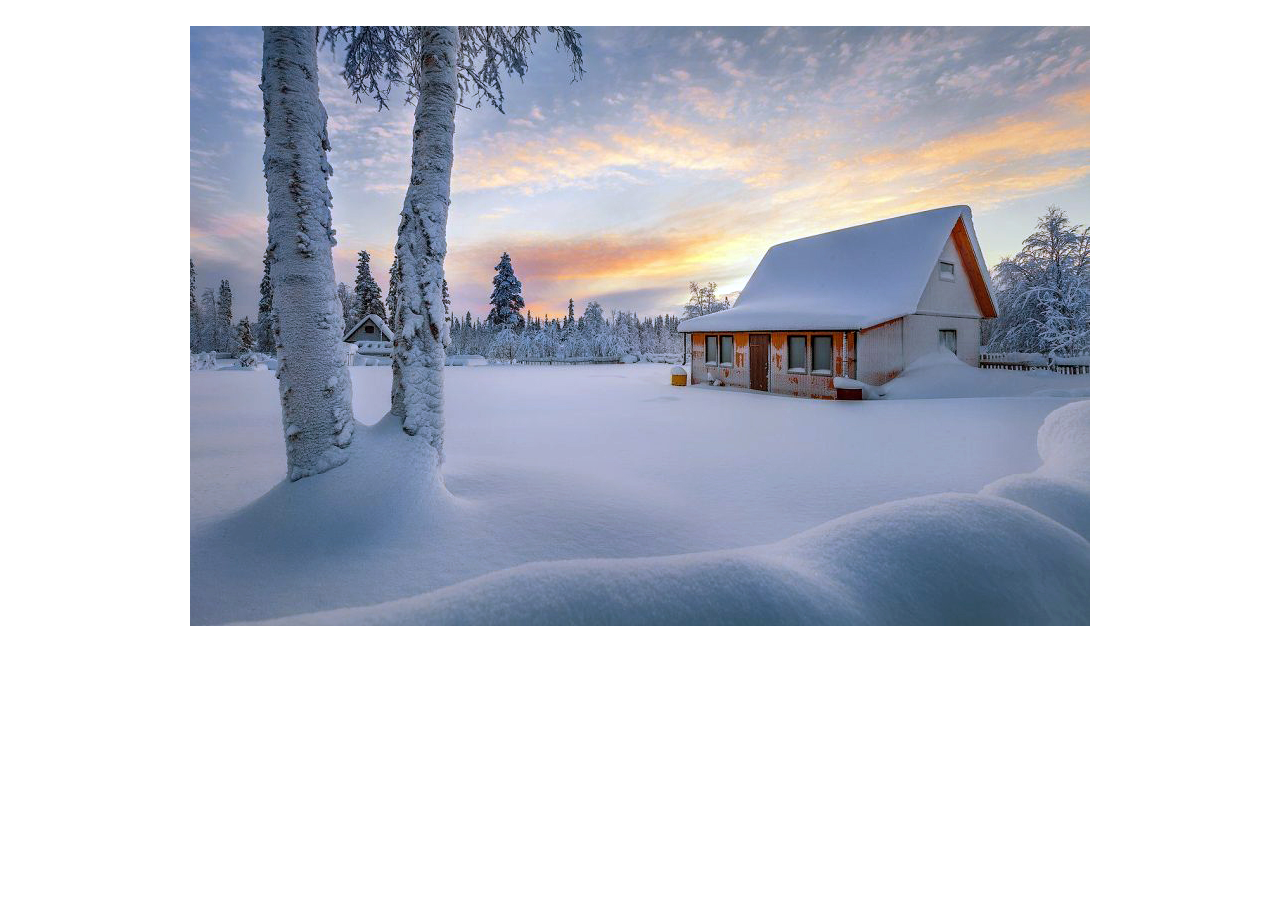
<file: slider auto/index.html>
<!DOCTYPE html>
<html lang="en">
<head>
    <meta charset="UTF-8">
    <meta name="viewport" content="width=device-width, initial-scale=1.0">
    <title>SLIDER</title>
    <link rel="stylesheet" href="style.css">
</head>
<body>
    <div class="container">
        <img src="img/1.jpg" id="image">
    </div>

    <!-- <div class="buttons">
        <button class="btn" onclick="previousimg()"> &#10232; <br> Previous</button>
        <button class="btn" onclick="nextimg()"> &#10233; <br> Next </button>
    </div> -->

    <script src="slider.js"></script>
</body>
</html>
</file>
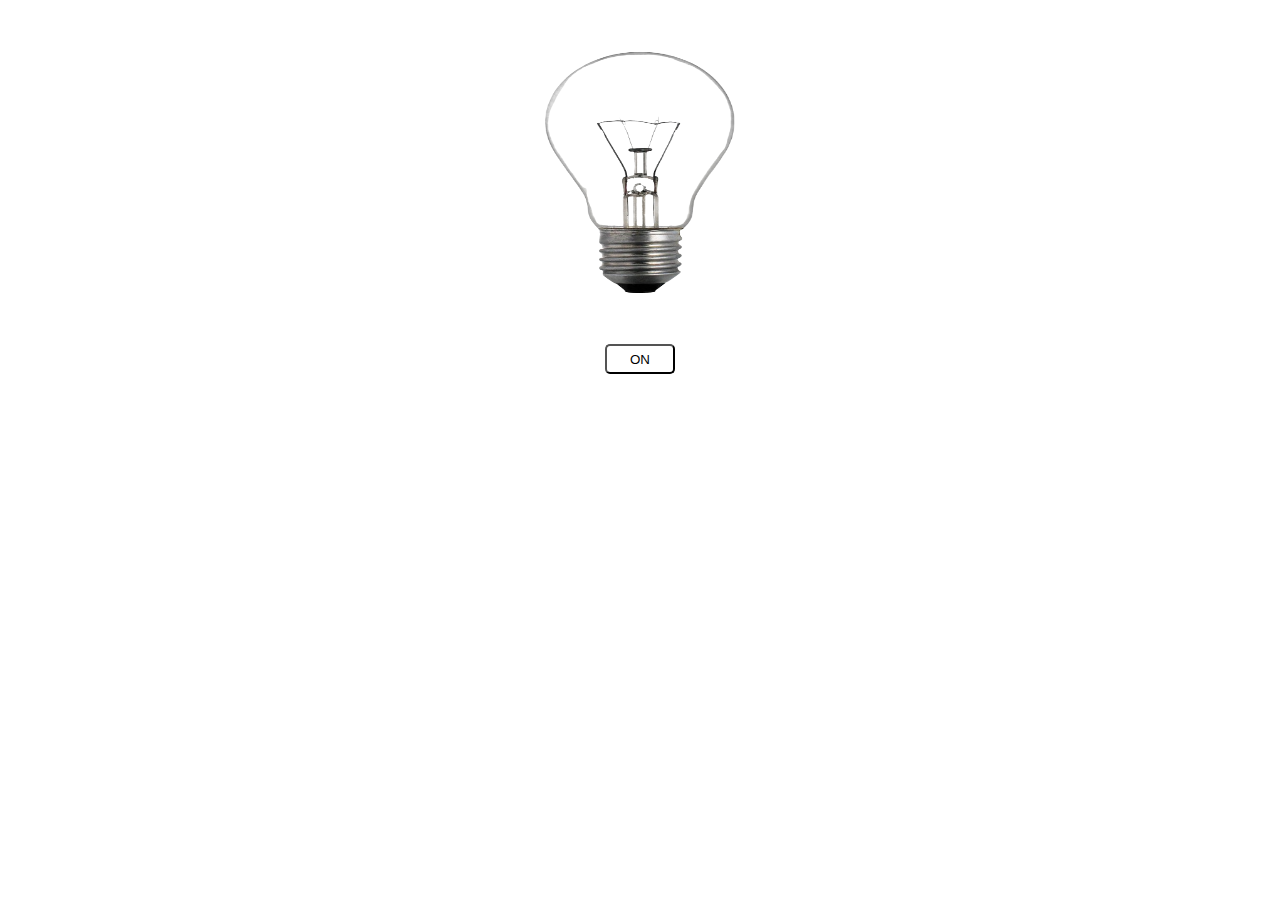
<file: bulb1switch.html>
<!DOCTYPE html>
<html lang="en">

<head>
    <meta charset="UTF-8">
    <meta name="viewport" content="width=device-width, initial-scale=1.0">
    <title>bulb</title>
    <style>
        .bulbc {
            display: flex;
            align-items: center;
            justify-content: center;
            margin: 20px;
        }
        #bulb{
            width: 15rem;
            height: 19rem;
        }
        #btnbulb{
            width: 70px;
            height: 30px;
            border-radius: 5px;
            background-color: white;
            transition: .3s;
        }
        #btnbulb:hover{
            background-color: black;
            color: white;
        }
    </style>
</head>

<body>
    <script src="bulb1switch.js" defer></script>
    <div class="main">
        <div class="bulbc"><img id="bulb" src="./img/offb.png" alt=""></div>
        <div class="bulbc"><button id="btnbulb" onclick="light()">ON</button></div>
    </div>
</body>

</html>
</file>
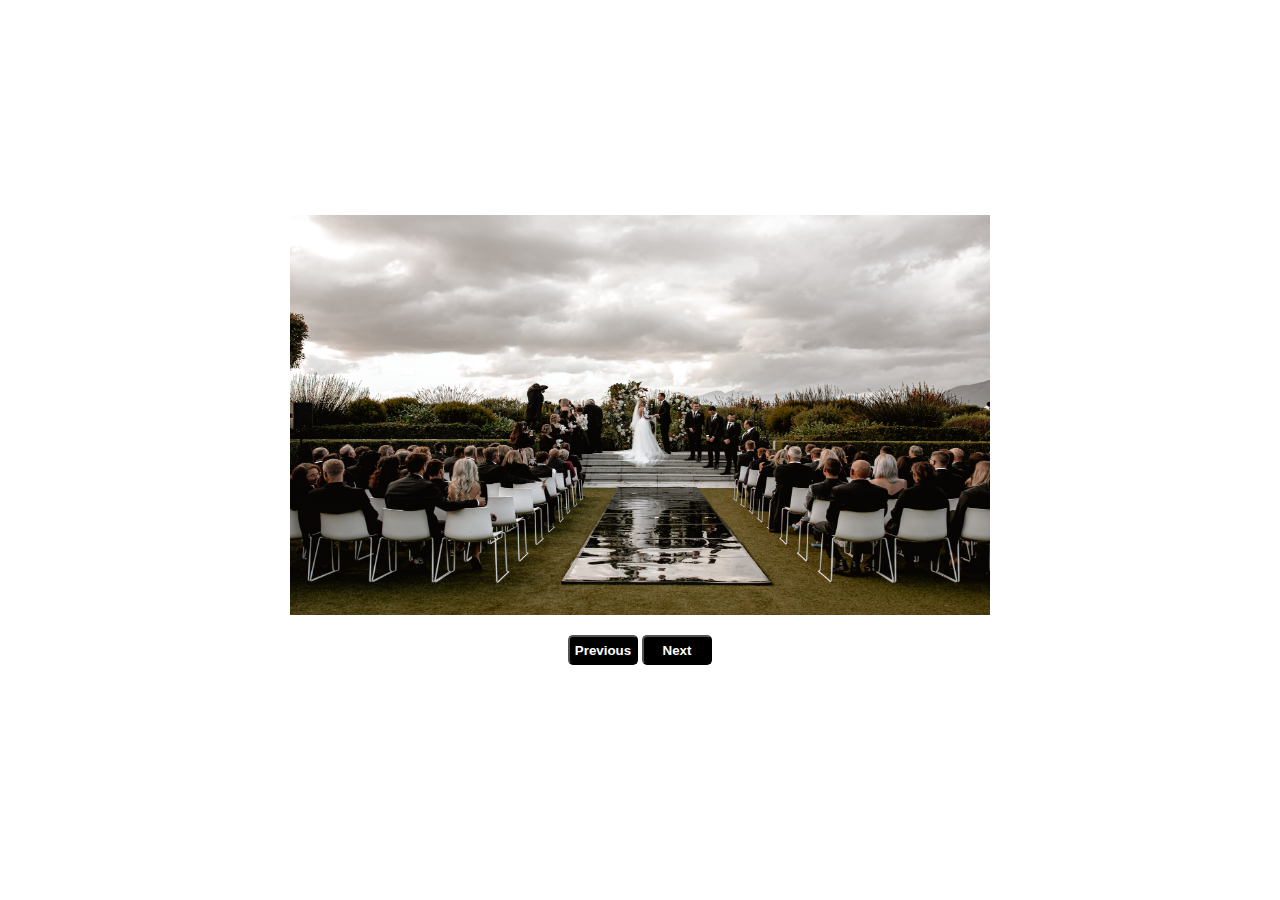
<file: butnslide.html>
<!DOCTYPE html>
<html lang="en">

<head>
    <meta charset="UTF-8">
    <meta name="viewport" content="width=device-width, initial-scale=1.0">
    <title>slider</title>
    <style>
        * {
            margin: 0;
            padding: 0;
        }

        .main {
            display: flex;
            flex-direction: column;
            align-items: center;
            justify-content: center;
            height: 100vh;

        }

        .img {
            display: flex;
            overflow: hidden;
            width: 700px;
            height: 400px;
        }

        .img img {
            display: none;
            width: 100%;
            height: 100%;
        }

        .img img.active {
            display: block;
        }

        .btnclass {
            margin: 20px;
        }

        #prevBtn {
            width: 70px;
            height: 30px;
            background-color: black;
            color: white;
            font-weight: bold;
            border-radius: 5px;
            cursor: pointer;
        }

        #nextBtn {
            width: 70px;
            height: 30px;
            background-color: black;
            color: white;
            font-weight: bold;
            border-radius: 5px;
            cursor: pointer;
        }

        #prevBtn:hover {
            background-color: white;
            color: black;
            transition: .3s;
        }

        #nextBtn:hover {
            background-color: white;
            color: black;
            transition: .3s;
        }
    </style>
</head>

<body>
    <div class="main">
        <div class="img">
            <img src="./img/hero1.jpg" alt="" class="active">
            <img src="./img/hero2.jpg" alt="">
            <img src="./img/hero3.jpg" alt="">
            <img src="./img/wedding.jpeg" alt="">
            <img src="./img/marriage.jpg" alt="">
        </div>
        <div class="btnclass">
            <button type="button" id="prevBtn">Previous</button>
            <button type="button" id="nextBtn">Next</button>
        </div>
    </div>
    <script src="butnslide.js" defer></script>
</body>

</html>
</file>
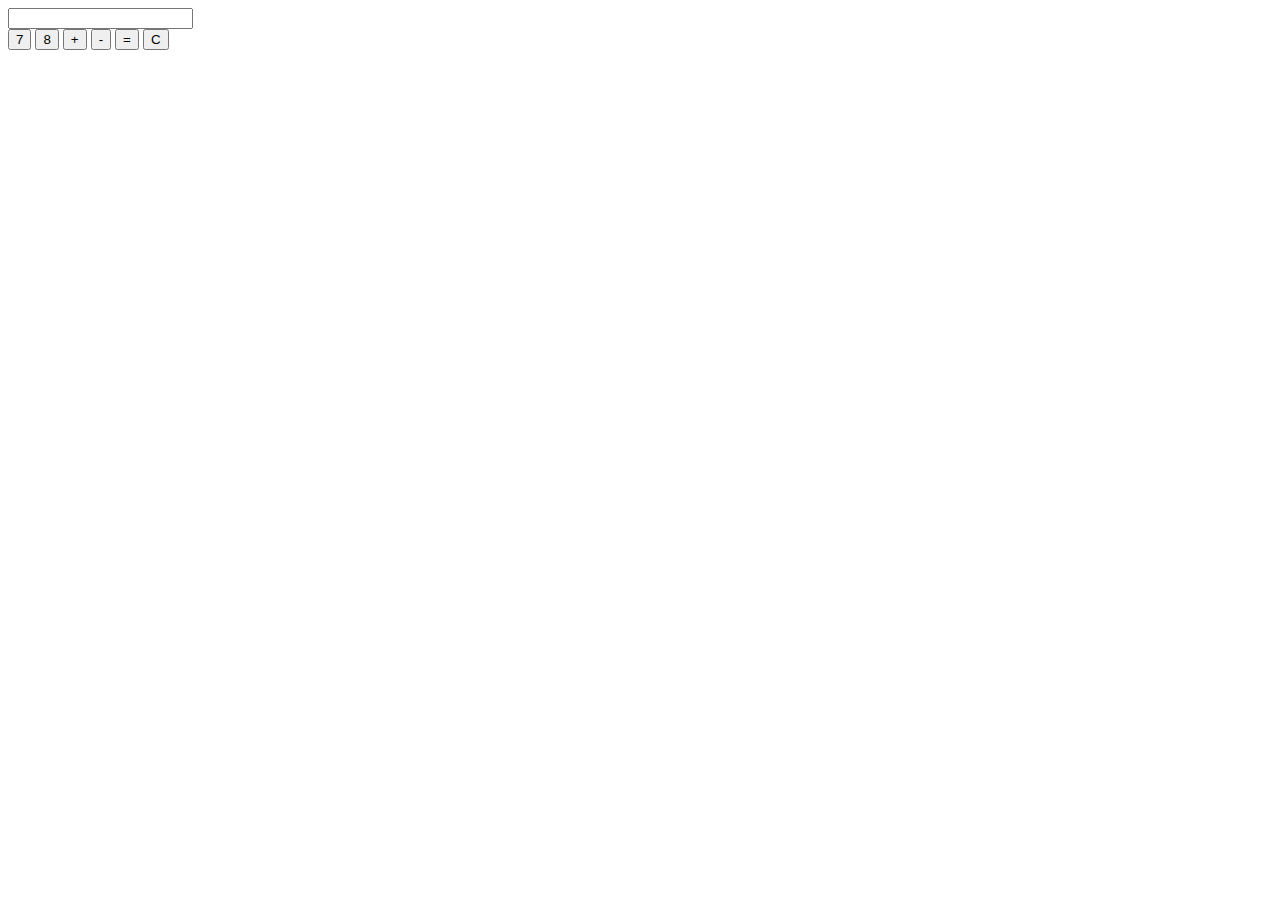
<file: cal.html>
<!DOCTYPE html>
<html lang="en">

<head>
    <meta charset="UTF-8">
    <meta name="viewport" content="width=device-width, initial-scale=1.0">
    <title>Simple Calculator</title>
    <style>
        /* Add your CSS styling here */
    </style>
</head>

<body>
    <input type="text" id="InputValue" readonly>
    <div class="calculator">
        <button onclick="fun('7')">7</button>
        <button onclick="fun('8')">8</button>
        <!-- Add other number buttons similarly -->
        <button onclick="op('+')">+</button>
        <button onclick="op('-')">-</button>
        <!-- Add other operator buttons similarly -->
        <button onclick="res()">=</button>
        <button onclick="del()">C</button>
    </div>

    <script>
        let fnum = ''; // Initialize fnum as an empty string
        let operator = '';

        function fun(val) {
            fnum += val; // Append the clicked value to fnum
            document.getElementById('InputValue').value = fnum;
        }

        function op(val) {
            num1 = parseFloat(fnum); // Convert fnum to a number
            operator = val;
            fnum = ''; // Clear fnum for the next input
        }

        function res() {
            num2 = parseFloat(fnum);
            let result;

            switch (operator) {
                case '+':
                    result = num1 + num2;
                    break;
                case '-':
                    result = num1 - num2;
                    break;
                case '*':
                    result = num1 * num2;
                    break;
                case '/':
                    result = num1 / num2;
                    break;
                default:
                    result = num2; // If no operator, return the current value
            }

            document.getElementById('InputValue').value = result;
            fnum = result.toString(); // Store the result for further calculations
        }

        function del() {
            fnum = ''; // Clear the input
            document.getElementById('InputValue').value = '';
        }
    </script>
</body>

</html>
</file>
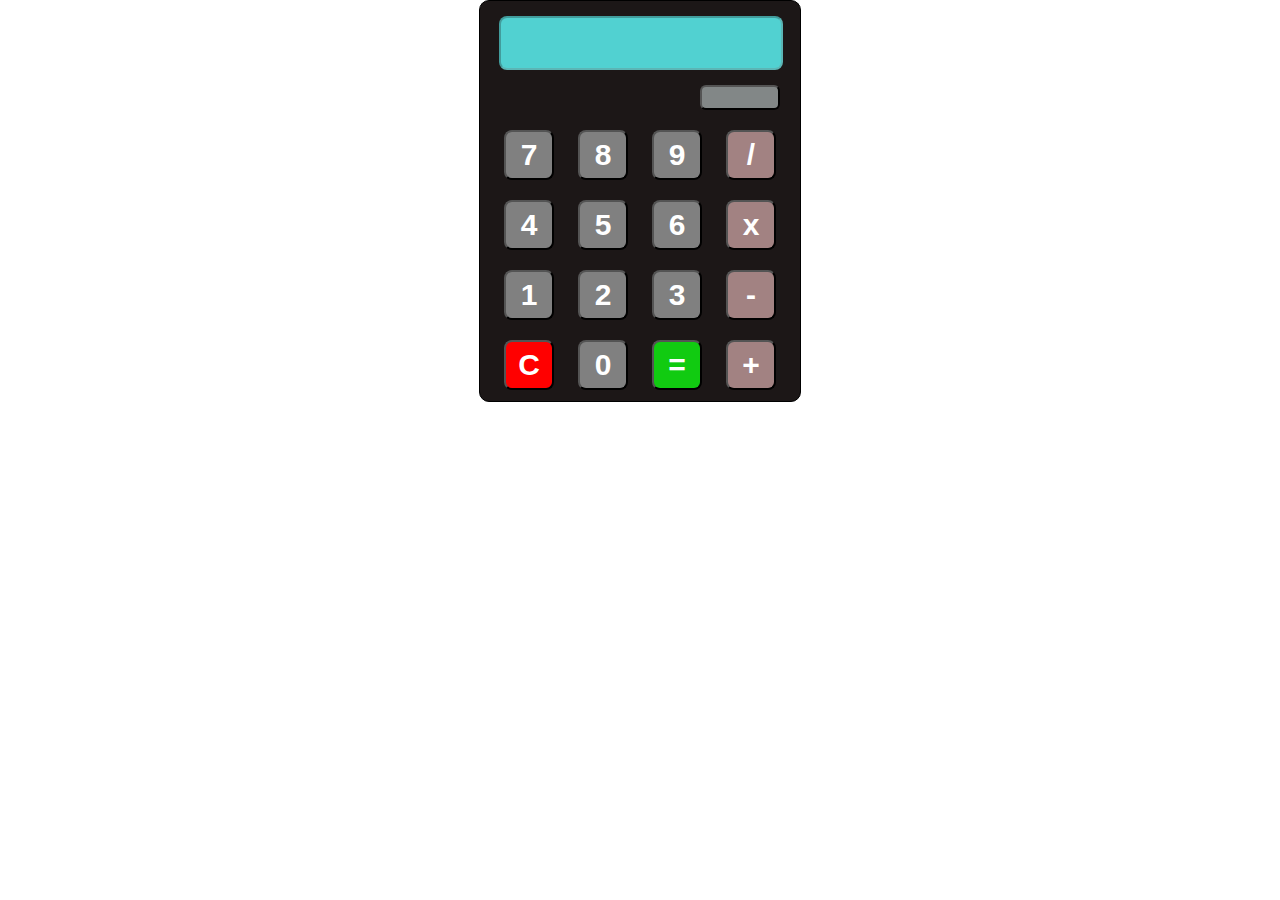
<file: calculator.html>
<!DOCTYPE html>
<html lang="en">

<head>
    <meta charset="UTF-8">
    <meta name="viewport" content="width=device-width, initial-scale=1.0">
    <title>Document</title>
    <link rel="stylesheet" href="./calculator.css">
</head>

<body>
    <script src="./calculator.js" defer></script>
    <form method="post">
        <div class="main">
            <input type="text" id="InputValue" disabled>
            <button onclick="append('')" class="apn"></button>
            <div class="buttonclass">
                <div class="btngrp">
                    <div class="btn">
                        <button type="button" class="setbt" onclick="fun('7')">7</button>
                        <button type="button" class="setbt" onclick="fun('8')">8</button>
                        <button type="button" class="setbt" onclick="fun('9')">9</button>
                        <button type="button" class="setbt" id="sign" onclick="op('/')">/</button>
                    </div>
                    <div class="btn1">
                        <button type="button" class="setbt" onclick="fun('4')">4</button>
                        <button type="button" class="setbt" onclick="fun('5')">5</button>
                        <button type="button" class="setbt" onclick="fun('6')">6</button>
                        <button type="button" class="setbt" id="sign" onclick="op('*')">x</button>
                    </div>
                    <div class="btn2">
                        <button type="button" class="setbt" onclick="fun('1')">1</button>
                        <button type="button" class="setbt" onclick="fun('2')">2</button>
                        <button type="button" class="setbt" onclick="fun('3')">3</button>
                        <button type="button" class="setbt" id="sign" onclick="op('-')">-</button>
                    </div>
                    <div class="btn3">
                        <button type="button" class="setbt" id="clr" onclick="del('C')">C</button>
                        <button type="button" class="setbt" onclick="fun('0')">0</button>
                        <button type="button" class="setbt" id="ans" onclick="res()">=</button>
                        <button type="button" class="setbt" id="sign" onclick="op('+')">+</button>
                    </div>

                </div>
            </div>
        </div>
    </form>
</body>

</html>
</file>
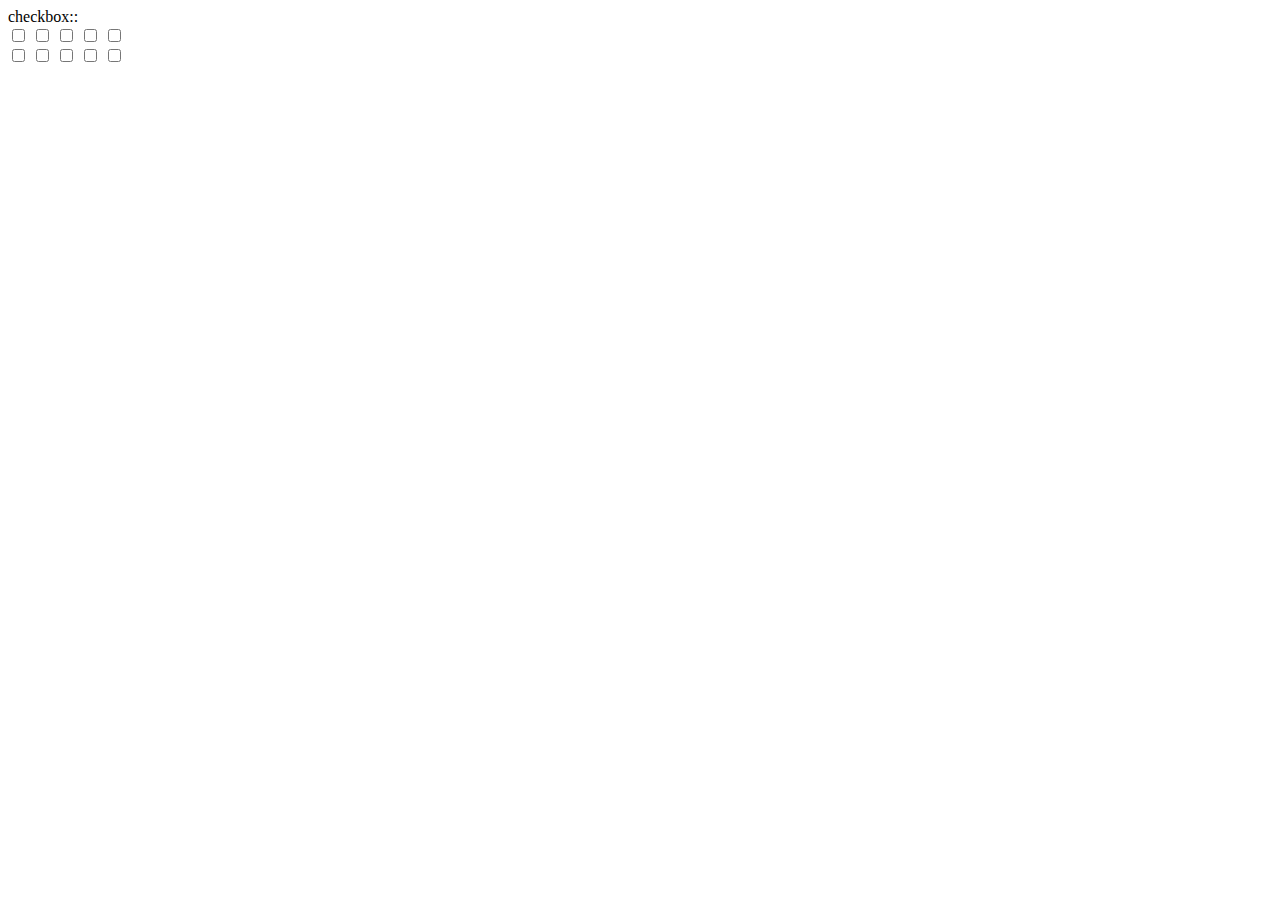
<file: checkbox.html>
<!DOCTYPE html>
<html lang="en">

<head>
    <meta charset="UTF-8">
    <meta name="viewport" content="width=device-width, initial-scale=1.0">
    <title>checkbox</title>
</head>

<body>
    <label for="checkbox">checkbox::</label> <br>
    <input type="checkbox" id="checkbox1" onclick="toggle()">
    <input type="checkbox" id="checkbox2">
    <input type="checkbox" id="checkbox3">
    <input type="checkbox" id="checkbox4">
    <input type="checkbox" id="checkbox5"> <br>
    <input type="checkbox" id="checkbox6">
    <input type="checkbox" id="checkbox7">
    <input type="checkbox" id="checkbox8">
    <input type="checkbox" id="checkbox9">
    <input type="checkbox" id="checkbox10">
    <script>
        function toggle() {
            const checkbox1 = document.getElementById('checkbox1');
            for (let i = 2; i <= 10; i++) {
                const check = document.getElementById('checkbox' + i);
                check.checked = checkbox1.checked;
            }
        }
    </script>
</body>

</html>
</file>
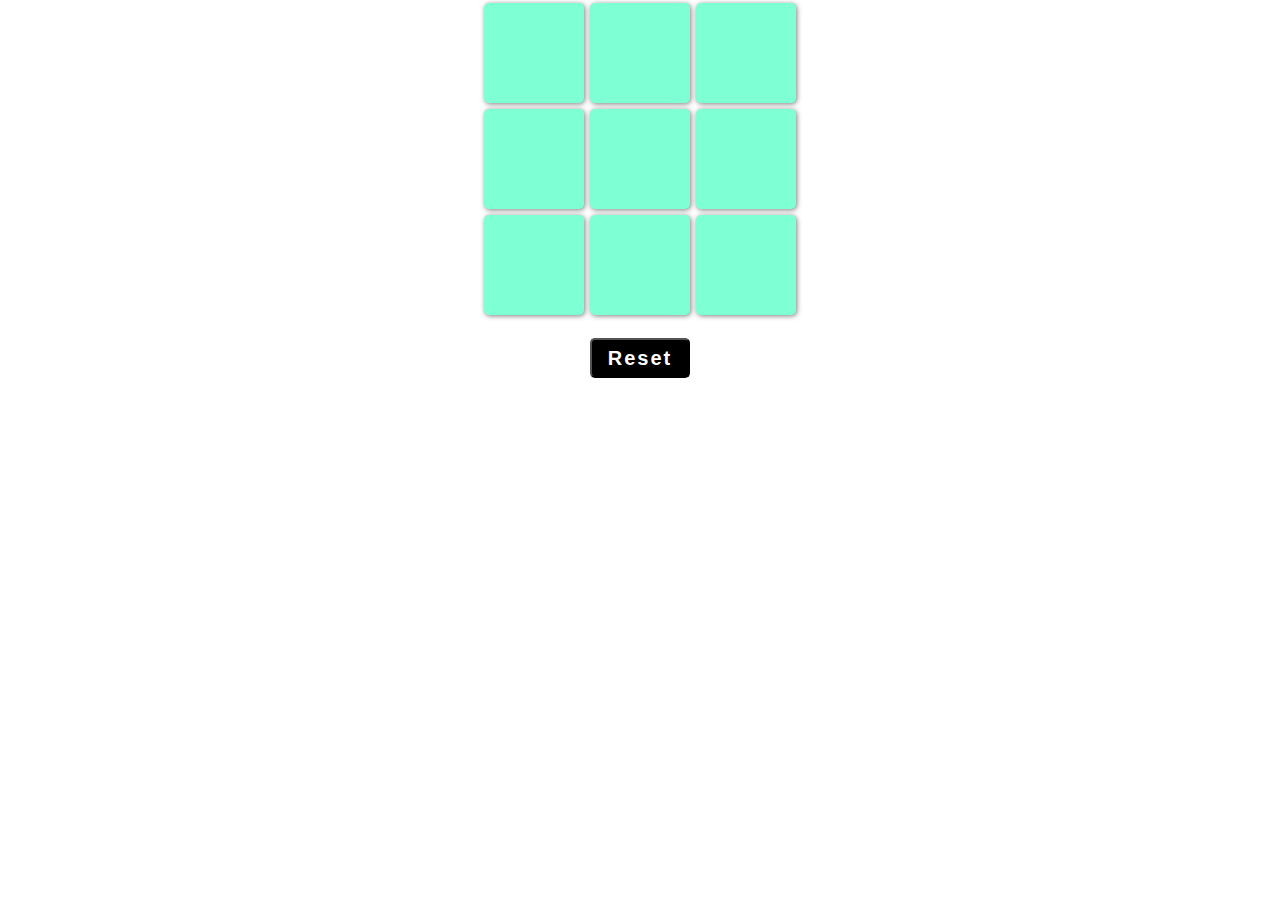
<file: puzzel.html>
<!DOCTYPE html>
<html lang="en">

<head>
    <meta charset="UTF-8">
    <meta name="viewport" content="width=device-width, initial-scale=1.0">
    <title>puzzel</title>
    <link rel="stylesheet" href="tictoc.css">
    <style>
        *{
            margin: 0;
            padding: 0;
        }
        .boxx{
            background-color: aquamarine;
            color: white;
            font-size: 50px;
            border: none;
            border-radius: 5px;
            margin: 3px;
            box-shadow: 1px 1px 5px rgba(0,0,0,.5);
        }
        .boxx:hover{
            background-color: aqua;
            transition: .3s;
            box-shadow: 1px 1px 10px rgba(0,0,0,.5);
        }
        #Click{
            background-color: black;
            color: white;
            border-radius: 5px;
            width: 100px;
            height: 40px;
            letter-spacing: 2px;
            font-weight: bold;
            font-size: 20px;
        }
        #Click:hover{
            background-color: white;
            color: black;
            transition: .4s;
            box-shadow: 1px 1px 10px rgba(0,0,0,.5);
        }
    </style>
</head>

<body>
    <script src="puzzel.js" defer></script>
    <div class="mainbox">
        <button class="boxx" class="btnpuz" id="0"></button>
        <button class="boxx" class="btnpuz" id="1"></button>
        <button class="boxx" class="btnpuz" id="2"></button>
        <button class="boxx" class="btnpuz" id="3"></button>
        <button class="boxx" class="btnpuz" id="4"></button>
        <button class="boxx" class="btnpuz" id="5"></button>
        <button class="boxx" class="btnpuz" id="6"></button>
        <button class="boxx" class="btnpuz" id="7"></button>
        <button class="boxx" class="btnpuz" id="8"></button>

    </div>
    <div id="rst">
        <button class="rstbtn" id="Click">Reset</button>
    </div>

</body>

</html>
</file>
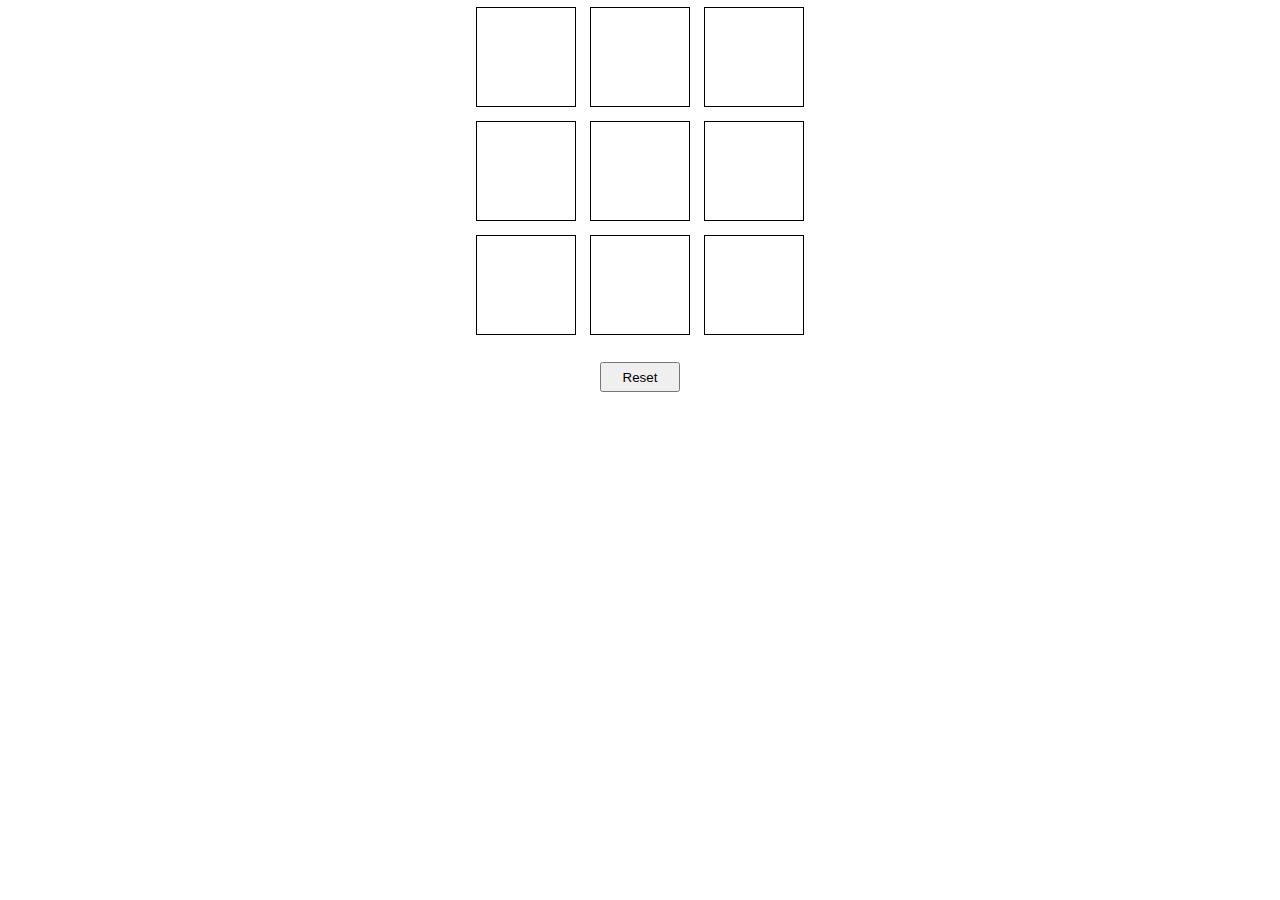
<file: tictoc.html>
<!DOCTYPE html>
<html lang="en">

<head>
    <meta charset="UTF-8">
    <meta name="viewport" content="width=device-width, initial-scale=1.0">
    <title>tic toc toe</title>
    <link rel="stylesheet" href="tictoc.css">
</head>

<body>

    <!-- <div id="winner">

        </div> -->
    <div class="mainbox">
        <button class="boxx" onclick="box(0)"></button>                     
        <button class="boxx" onclick="box(1)"></button>                     
        <button class="boxx" onclick="box(2)"></button>                     
        <button class="boxx" onclick="box(3)"></button>                     
        <button class="boxx" onclick="box(4)"></button>                     
        <button class="boxx" onclick="box(5)"></button>                     
        <button class="boxx" onclick="box(6)"></button>                     
        <button class="boxx" onclick="box(7)"></button>                     
        <button class="boxx" onclick="box(8)"></button>                     

    </div>
    <div id="rst">
        <button onclick="reset()" class="rstbtn" >Reset</button>
    </div>

    <script src="tictoc.js" defer></script>
</body>

</html>
</file>
<file: slider auto/style.css>
*{
    margin: 0;
    padding: 0;
}
.container{
    text-align: center;
    padding: 2%;
}
.btn{
    height: 50px;
    width: 100px;
    border-radius: 5px;
    font-size: 1.2rem;
    cursor: pointer;
    margin: 10px 5px;
}
.buttons{
    text-align: center;
    
}
</file>
<file: calculator.css>
* {
    margin: 0;
    padding: 0;
}

body {
    display: flex;
    align-items: center;
    justify-content: center;
}

.main {
    border: 1px solid black;
    width: 320px;
    height: 400px;
    border-radius: 10px;
    background-color: rgb(28, 23, 23);
}
.apn{
    width: 80px;
    height: 25px;
    background-color: rgb(130, 135, 135);
    display: flex;
    justify-content: right;
    margin-left: 220px;
    border-radius: 6px;
}

#InputValue {
    width: 280px;
    margin: 15px 19px;
    height: 50px;
    border-radius: 8px;
    background-color: rgb(81, 209, 209);
    color: white;
    font-size: 30px;
}

#clr {
    background-color: red;
}

#ans {
    background-color: rgb(17, 203, 17);
}

.setbt {
    width: 50px;
    height: 50px;
    margin: 10px;
    border-radius: 8px;
    background-color: gray;
    color: white;
    font-weight: bold;
    font-size: 30px;
    cursor: pointer;
}

.btngrp {
    margin: 10px 14px;
}

#sign {
    background-color: rgb(162, 130, 130);
}
</file>
<file: tictoc.css>
* {
    margin: 0;
    padding: 0;
    box-sizing: border-box;
}

.mainbox {
    display: flex;
    align-items: center;
    justify-content: center;
    display: grid;
    grid-template-columns: auto auto auto;

}

.boxx {
    cursor: pointer;
    background-color: white;
    width: 100px;
    height: 100px;
    border: 1px solid black;
    margin: 7px;
}

#rst {
    display: flex;
    align-items: center;
    justify-content: center;
}

.rstbtn {
    width: 80px;
    height: 30px;
    margin-top: 20px;
}
</file>
